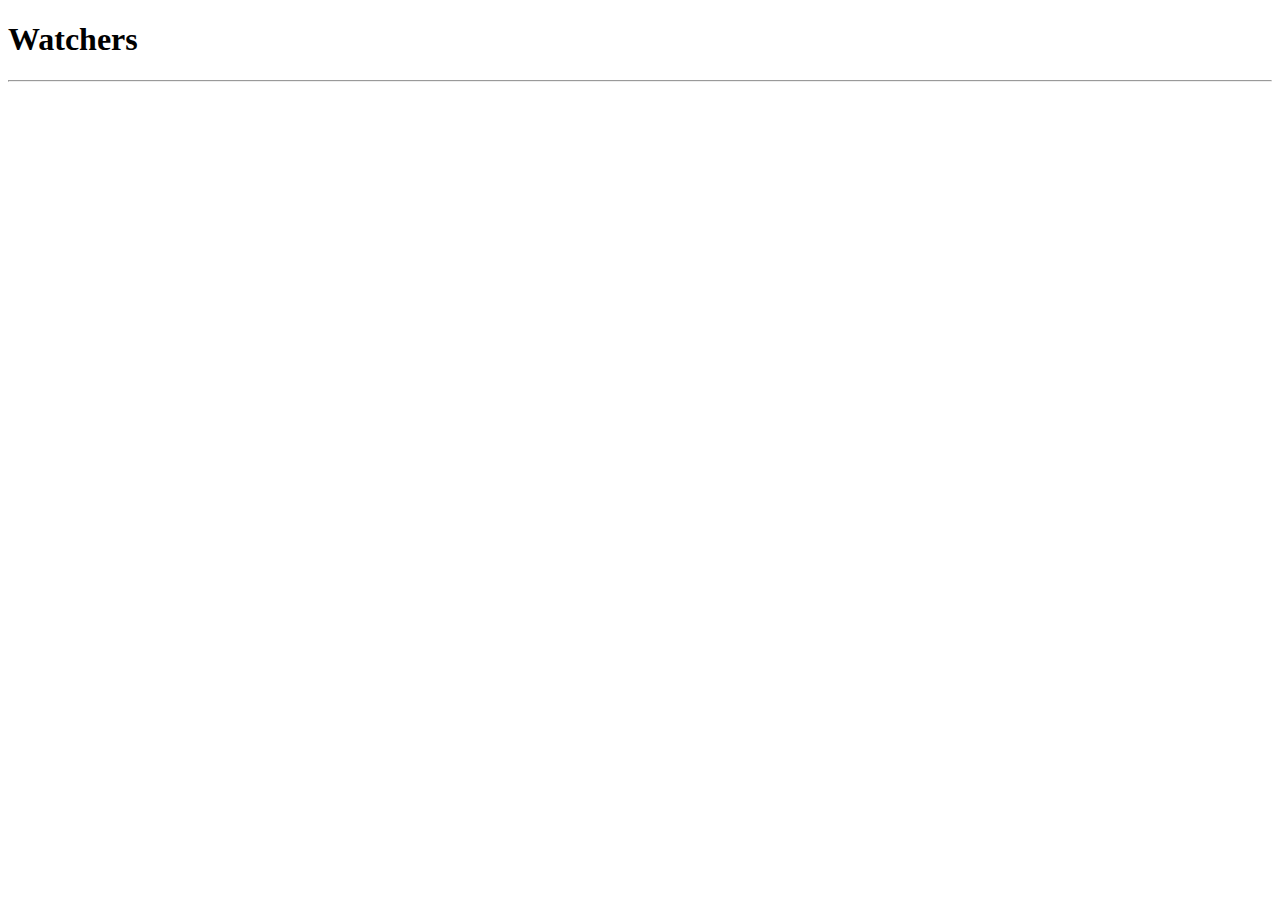
<file: src/main/resources/templates/index.html>
<!DOCTYPE html>
<html lang="en">
<head th:replace="~{fragments/watcher :: head}"></head>
<body>
    <h1>Watchers</h1>
    <hr>
    <div class="container">
        <div id="watchers">
            <th:block th:each="watcher : ${watchers}">
                <div th:replace="~{fragments/watcher :: watcher(${watcher.value})}"></div>
            </th:block>
        </div>
    </div>
</body>
</html>
</file>
